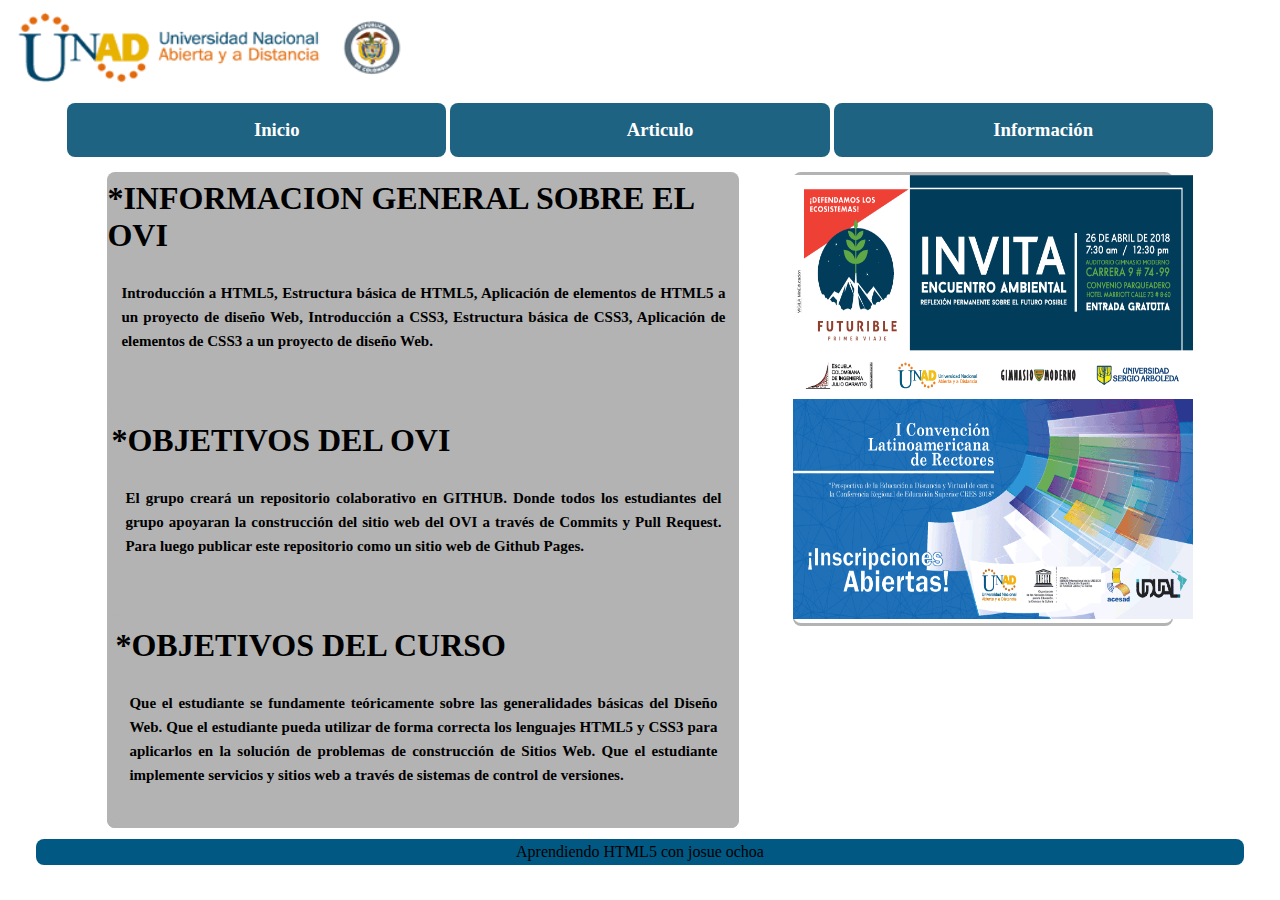
<file: index.html>
<!DOCTYPE html>
<html lang="es">
<head>
  <meta charset="UTF-8">
  <meta content="jessica fernandez" name="author"> 
  <meta content="sitios web" name="description"> 
  <meta content="diseño,html,diseño web" name="keywords"> 
  <title>index</title>
  <link rel="stylesheet"type="text/css"href="css/normalize.css">
  <link rel="stylesheet"type="text/css"href="css/estilos.css">
  
</head>
<body>
  
  <header>
    <div>
      <img src="imagenes/logounad.jpg"alt="logounad" width="400" height="80">
    </div> 
  </header>
  <section id="fondo">
     <section id="cuadro2">
       <nav> 
        <ul> 
        <li><a href="inicio.html"><h3>Inicio</h3</a></li> 
        </ul>
     </nav>
     <nav>
       <ul>  
        <li><a href="articulo.html"><h3>Articulo</h3></a></li> 
        </ul>
     </nav>
     <nav>
       <ul> 
        <li><a href="información.html"><h3>Información</h3></a></li>
        </ul> 
     </nav>
  </section>
  <section id="contenedor">
    <section id="principal">
     <h1>*INFORMACION GENERAL SOBRE EL OVI</h1> 
        <article>
        <p>Introducción a HTML5, Estructura básica de HTML5, Aplicación de elementos de HTML5 a un proyecto de diseño Web, Introducción a CSS3, Estructura básica de CSS3, Aplicación de elementos de CSS3 a un proyecto de diseño Web. </p>
      </article>
      <article>
      <h1>*OBJETIVOS DEL OVI</h1>
      <article>
        <p>El grupo creará un repositorio colaborativo en GITHUB. Donde todos los estudiantes del grupo apoyaran la construcción del sitio web del OVI a través de Commits y Pull Request. Para luego publicar este repositorio como un sitio web de Github Pages. </p>
      </article>
      <article>
      <h1>*OBJETIVOS DEL CURSO</h1>
      <article>
        <p>Que el estudiante se fundamente teóricamente sobre las generalidades básicas del Diseño  Web.

        Que el estudiante pueda utilizar de forma correcta los lenguajes HTML5 y CSS3 para aplicarlos en la solución de problemas de construcción de Sitios Web. 

        Que el estudiante implemente servicios y sitios web a través de sistemas de control de versiones.</p>
      </article>
    </section>
    <aside>
      <header>
        <div>
        <img src="imagenes/banner7.jpg"alt="banner7" width="400" height="220">
         <img src="imagenes/banner2.jpg"alt="banner2" width="400" height="220">
        </div> 
      </header>
    </aside>
  </section>
  <footer>
    Aprendiendo HTML5 con josue ochoa
  </footer>

   <script src="js/jquery.3.3.1.js"></script>
   <script src="js/prefixfee.js"></script>

</body>
</html>
</file>
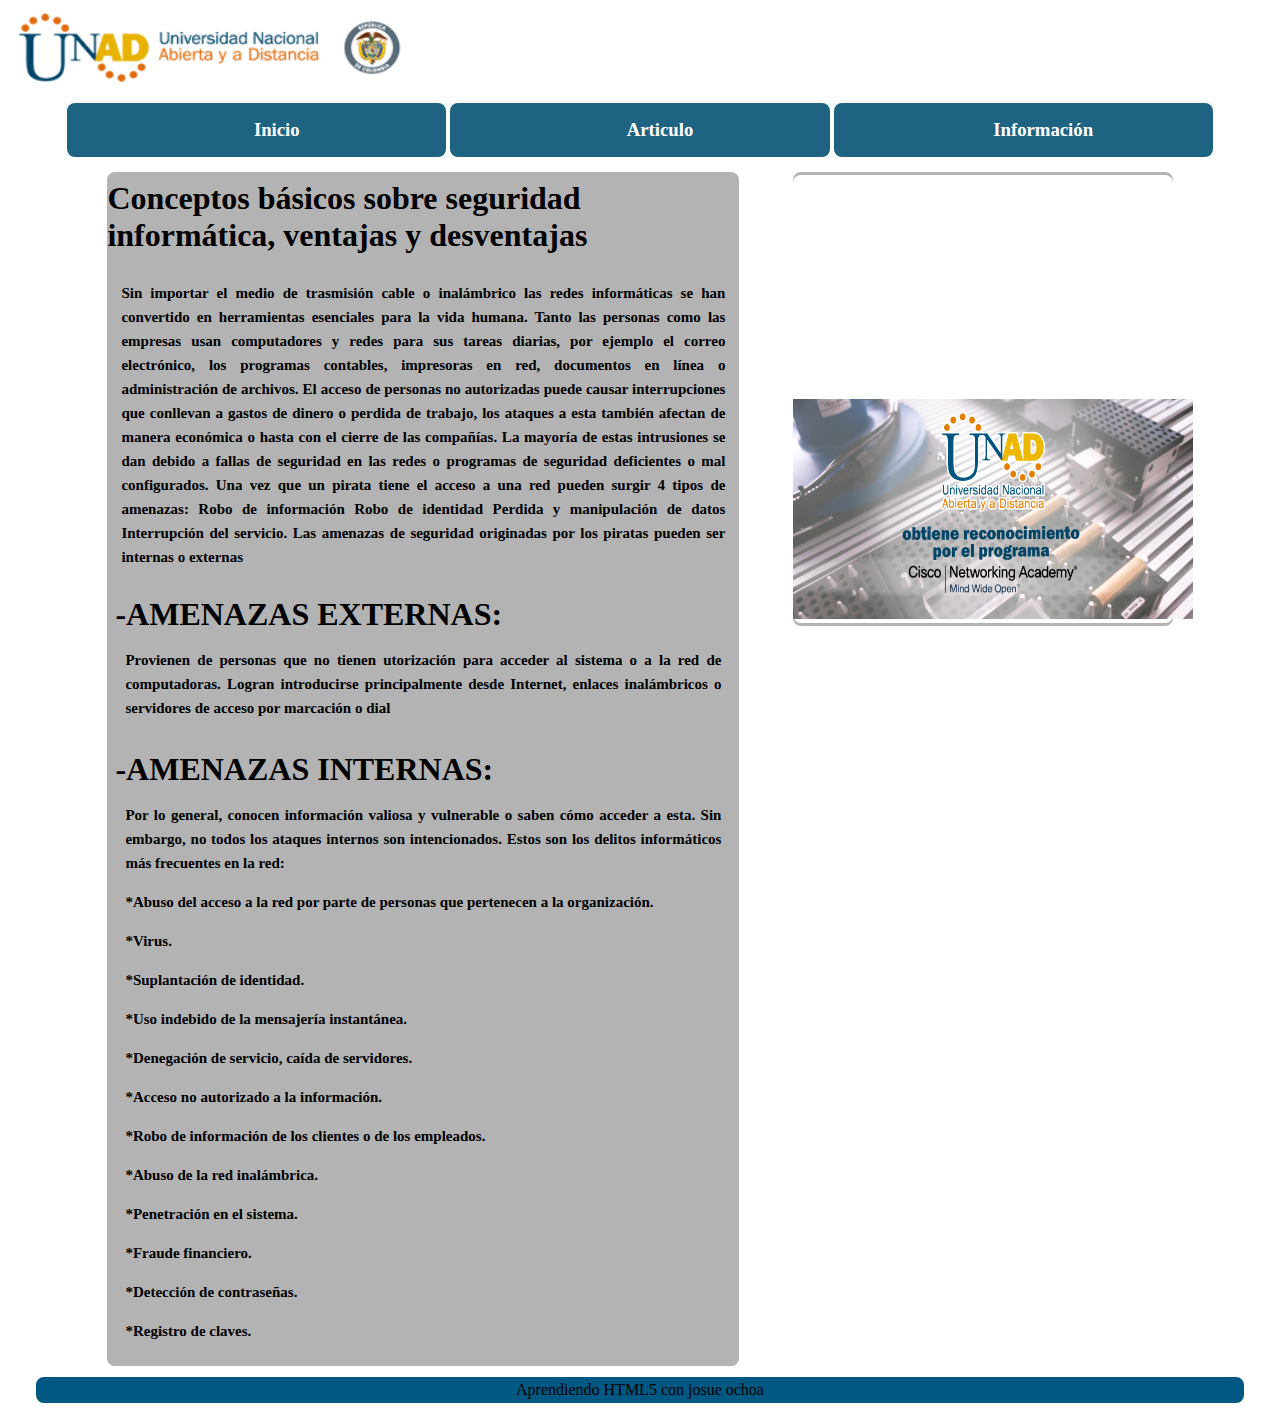
<file: articulo.html>
<!DOCTYPE html>
<html lang="es">
<head>
  <meta charset="UTF-8">
  <meta description="estructura HTML5 visual">
  <title>articulo</title>
  <link rel="stylesheet"type="text/css"href="css/normalize.css">
  <link rel="stylesheet"type="text/css"href="css/estilos.css">
</head>

<body>
  <header>
    <div>
      <img src="imagenes/logounad.jpg"alt="logounad" width="400" height="80">
    </div> 
  </header>
  <section id="fondo">
     <section id="cuadro2">
     <nav> 
        <ul> 
        <li><a href="inicio.html"><h3>Inicio</h3</a></li> 
        </ul>
     </nav>
     <nav>
       <ul>  
        <li><a href="articulo.html"><h3>Articulo</h3></a></li> 
        </ul>
     </nav>
     <nav>
       <ul> 
        <li><a href="información.html"><h3>Información</h3></a></li>
        </ul> 
     </nav>
  </section>
  <section id="contenedor">
    <section id="principal">
       <h1>Conceptos básicos sobre seguridad informática, ventajas y desventajas</h1>
      <article>
        <P>Sin importar el medio de trasmisión cable o inalámbrico las redes informáticas se han convertido en herramientas esenciales para la vida humana. Tanto las personas como las empresas usan computadores y redes para sus tareas diarias, por ejemplo el correo electrónico, los programas contables, impresoras en red, documentos en línea o administración de archivos.
        El acceso de personas no autorizadas puede causar interrupciones que conllevan a gastos de dinero o perdida de trabajo, los ataques a esta también afectan de manera económica o hasta con el cierre de las compañías.
        La mayoría de estas intrusiones se dan debido a fallas de seguridad en las redes o programas de seguridad deficientes o mal configurados.
        Una vez que un pirata tiene el acceso a una red pueden surgir 4 tipos de amenazas:
        Robo de información
        Robo de identidad
        Perdida y manipulación de datos
        Interrupción del servicio.
        Las amenazas de seguridad originadas por los piratas pueden ser 
        internas o externas</p>
        <article>
          <h1>-AMENAZAS EXTERNAS:</h1>
           <p>Provienen de personas que no tienen utorización para acceder al sistema o a la red de computadoras. Logran introducirse principalmente desde Internet, enlaces inalámbricos o servidores de acceso por marcación o dial</p>
        </article>
        <article>
          <h1>-AMENAZAS INTERNAS:</h1> 
          <p>Por lo general, conocen información valiosa y vulnerable o saben cómo acceder a esta. Sin embargo, no todos los ataques internos son intencionados.
          Estos son los delitos informáticos más frecuentes en la red:</p>
          <p>      *Abuso del acceso a la red por parte de personas que pertenecen a la organización.</p>
          <p>      *Virus.</p>
          <p>      *Suplantación de identidad.</p>
          <p>      *Uso indebido de la mensajería instantánea.</p>
          <p>      *Denegación de servicio, caída de servidores.</p>
          <p>      *Acceso no autorizado a la información.</p>
          <p>      *Robo de información de los clientes o de los empleados.</p>
          <p>      *Abuso de la red inalámbrica.</p>
          <p>      *Penetración en el sistema.</p>
          <p>      *Fraude financiero.</p>
          <p>      *Detección de contraseñas.</p>
          <p>      *Registro de claves.</p>
        </article>
      </article>
    </section>
    <aside>
        <header>
          <div>
          <iframe width="400" height="220" src="https://www.youtube.com/embed/VLoo_sQgboc" frameborder="0" allow="autoplay; encrypted-media" allowfullscreen></iframe>

          <img src="imagenes/banner6.jpg"alt="banner6" width="400" height="220">
          </div> 
        </header> 
    </aside>
  </section>

  <footer> 
      Aprendiendo HTML5 con josue ochoa

  </footer>

   <script src="js/jquery.3.3.1.js"></script>
   <script src="js/prefixfee.js"></script>

</body>
</html>
</file>
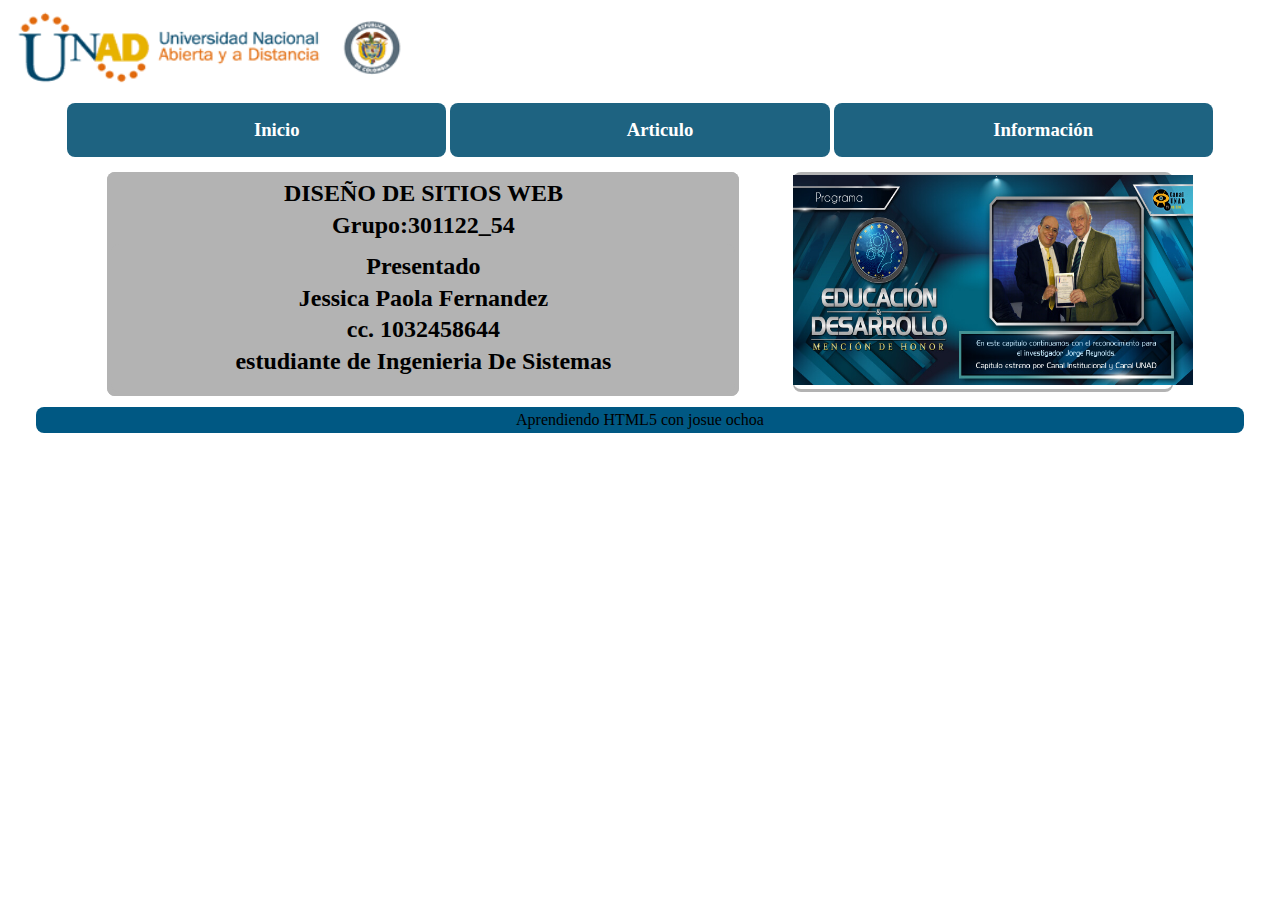
<file: información.html>
<!DOCTYPE html>
<html lang="es">
<head>
  <meta charset="UTF-8">
  <meta description="estructura HTML5 visual">
  <title>información</title>
  <link rel="stylesheet"type="text/css"href="css/normalize.css">
  <link rel="stylesheet"type="text/css"href="css/estilos.css">
</head>

<body>
  <header>
    <div>
      <img src="imagenes/logounad.jpg"alt="logounad" width="400" height="80">
    </div> 
  </header>
  <section id="fondo">
     <section id="cuadro2">
     <nav> 
        <ul> 
        <li><a href="inicio.html"><h3>Inicio</h3></a></li> 
        </ul>
     </nav>
     <nav>
       <ul>  
        <li><a href="articulo.html"><h3>Articulo</h3></a></li> 
        </ul>
     </nav>
     <nav>
       <ul> 
        <li><a href="información.html"><h3>Información</h3></a></li>
        </ul> 
     </nav>
  </section>
  <section id="contenedor">
    <section id="principal">
      <article>
      <h2>DISEÑO DE SITIOS WEB </h2>
      <h2> Grupo:301122_54 </h2>
      <article>
         <h2> Presentado </h2>
         <h2> Jessica Paola Fernandez </h2>
         <h2> cc. 1032458644 </h2>
         <h2> estudiante de Ingenieria De Sistemas </h2>

          
      </article>
    </section>
    <aside>
       <header>
    <div>
      <img src="imagenes/banner4.jpg"alt="banner4" width="400" height="210">
    </div> 
  </header>
    </aside>
  </section>

  <footer> 
     Aprendiendo HTML5 con josue ochoa

  </footer>

   <script src="js/jquery.3.3.1.js"></script>
   <script src="js/prefixfee.js"></script>

</body>
</html>
</file>
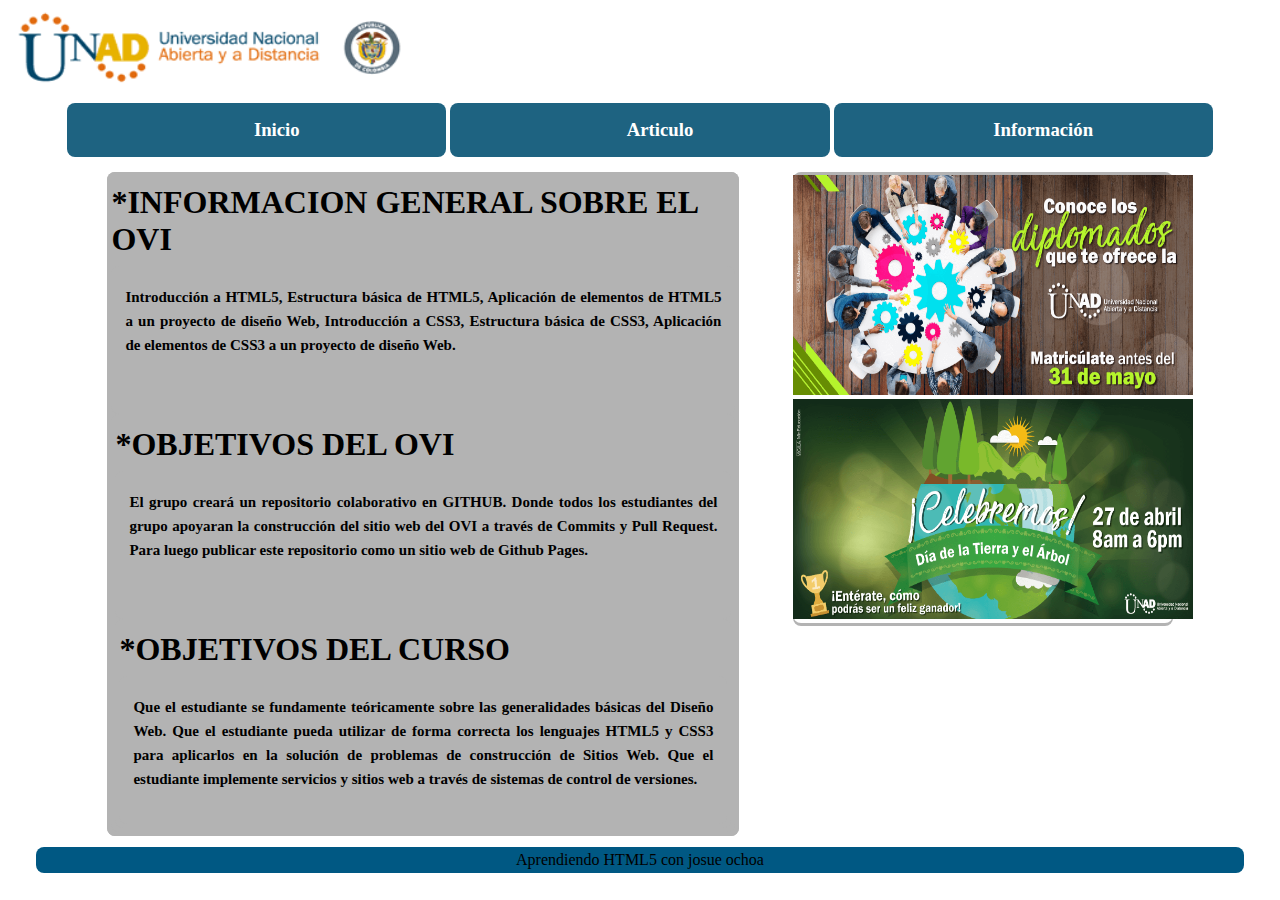
<file: inicio.html>
<!DOCTYPE html>
<html lang="es">
<head>
  <meta charset="UTF-8">
  <meta description="estructura HTML5 visual">
  <title>inicio</title>
  <link rel="stylesheet"type="text/css"href="css/normalize.css">
  <link rel="stylesheet"type="text/css"href="css/estilos.css">
</head>

<body>
  <header>
    <div>
      <img src="imagenes/logounad.jpg"alt="logounad" width="400" height="80">
    </div> 
  </header>
  <section id="fondo">
     <section id="cuadro2">
     <nav> 
        <ul> 
        <li><a href="inicio.html"><h3>Inicio</h3</a></li> 
        </ul>
     </nav>
     <nav>
       <ul>  
        <li><a href="articulo.html"><h3>Articulo</h3></a></li> 
        </ul>
     </nav>
     <nav>
       <ul> 
        <li><a href="información.html"><h3>Información</h3></a></li>
        </ul> 
     </nav>
  </section>
  <section id="contenedor">
    <section id="principal">
      <article>
      <h1>*INFORMACION GENERAL SOBRE EL OVI</h1>
      <article>
        <p>Introducción a HTML5, Estructura básica de HTML5, Aplicación de elementos de HTML5 a un proyecto de diseño Web, Introducción a CSS3, Estructura básica de CSS3, Aplicación de elementos de CSS3 a un proyecto de diseño Web. </p>
      </article>
      <article>
      <h1>*OBJETIVOS DEL OVI</h1>
      <article>
        <p>El grupo creará un repositorio colaborativo en GITHUB. Donde todos los estudiantes del grupo apoyaran la construcción del sitio web del OVI a través de Commits y Pull Request. Para luego publicar este repositorio como un sitio web de Github Pages. </p>
      </article>
      <article>
      <h1>*OBJETIVOS DEL CURSO</h1>
      <article>
        <p>Que el estudiante se fundamente teóricamente sobre las generalidades básicas del Diseño  Web.

        Que el estudiante pueda utilizar de forma correcta los lenguajes HTML5 y CSS3 para aplicarlos en la solución de problemas de construcción de Sitios Web. 

        Que el estudiante implemente servicios y sitios web a través de sistemas de control de versiones.</p>
      </article>
    </section>
    <aside>
       <header>
    <div>
      <img src="imagenes/banner1.jpg"alt="banner1" width="400" height="220">
      <img src="imagenes/banner5.jpg"alt="banner5" width="400" height="220">
    </div> 
  </header>
    </aside>
  </section>

  <footer> 
     Aprendiendo HTML5 con josue ochoa

  </footer>

   <script src="js/jquery.3.3.1.js"></script>
   <script src="js/prefixfee.js"></script>
   

</body>
</html>
</file>
<file: css/estilos.css>
@charset "utf-8";
*
@import url('https://fonts.googleapis.com/css?family=Anton');

body
{
	padding:0;
	margin:0;
	background-size:cover;
}
{
	font-family: 'Anton';
	background:#FFFFFF;
	color:#000000;
	font-size: 2em;
}
header{
	 background: #FFFFFF;
		border-radius:0.5em;
		margin:0.2em auto;
		max-width:1400px;
		min-height:50px;
		width:100%;	
}
h3{
	color:#FFFFFF;
	margin:0.25em auto;
	text-align:center;
	text-shadow:5px 5px 10px rgba (255,255,255,0.5);
	}
h2{
	color:#000000;
	margin:0.2em auto;
	text-align:center;
	text-shadow:5px 5px 10px rgba (255,255,255,0.5);
		
	}
h1{
	color:#000000;
	margin:0.25em auto;
	text-align:left;
	text-shadow:5px 5px 10px rgba (255,255,255,0.5);
	}
	section#fondo{
		margin:0.5em auto;
		max-width:1400px;
		padding:0px;
		background:#FFFFFF;
		text-align:center;
	}
    nav{
        background: #1E6381;
		border-radius:0.5em;
		display:inline-block;
		margin:0.2em auto;
		max-width:1400px;
		min-height:50px;
		width:30%;
	}
	li{
		list-style-type:none;
		margin:4px;
	}
	a{
		text-decoration: none;
	}
	footer{
	background:#005883;
	border-radius:0.5em;
	margin:0.5em auto;
	max-width:1200px;
	padding:0.25em;
	text-align:center;
	margin-bottom:20px;
    }
	section#contenedor{
		margin:0.5em auto;
		max-width:1400px;
		padding:0px;
		background:#FFFFFF;
		text-align:center;
	}
	section#principal,aside{
		background: #B3B3B3;
		border-radius:0.5em;
		display:inline-block;
		margin:0.2em auto;
		max-width:960px;
		min-height:200px;
		vertical-align:top;
		width:50%;


	}
	p{
		font-size:15px;
		font-weight:bolder;
		line-height:24px;
		text-align:justify;
		margin-left:10px;
		margin-right:10px; 
	}
article{
	background:#B3B3B3;
	border-radius:0.5em;
	min-height:140px;
	padding:0.25em;
	float:center;
}
aside{
	width:30%;
	margin-left:50px;
}
/* Scss Document */
</file>
